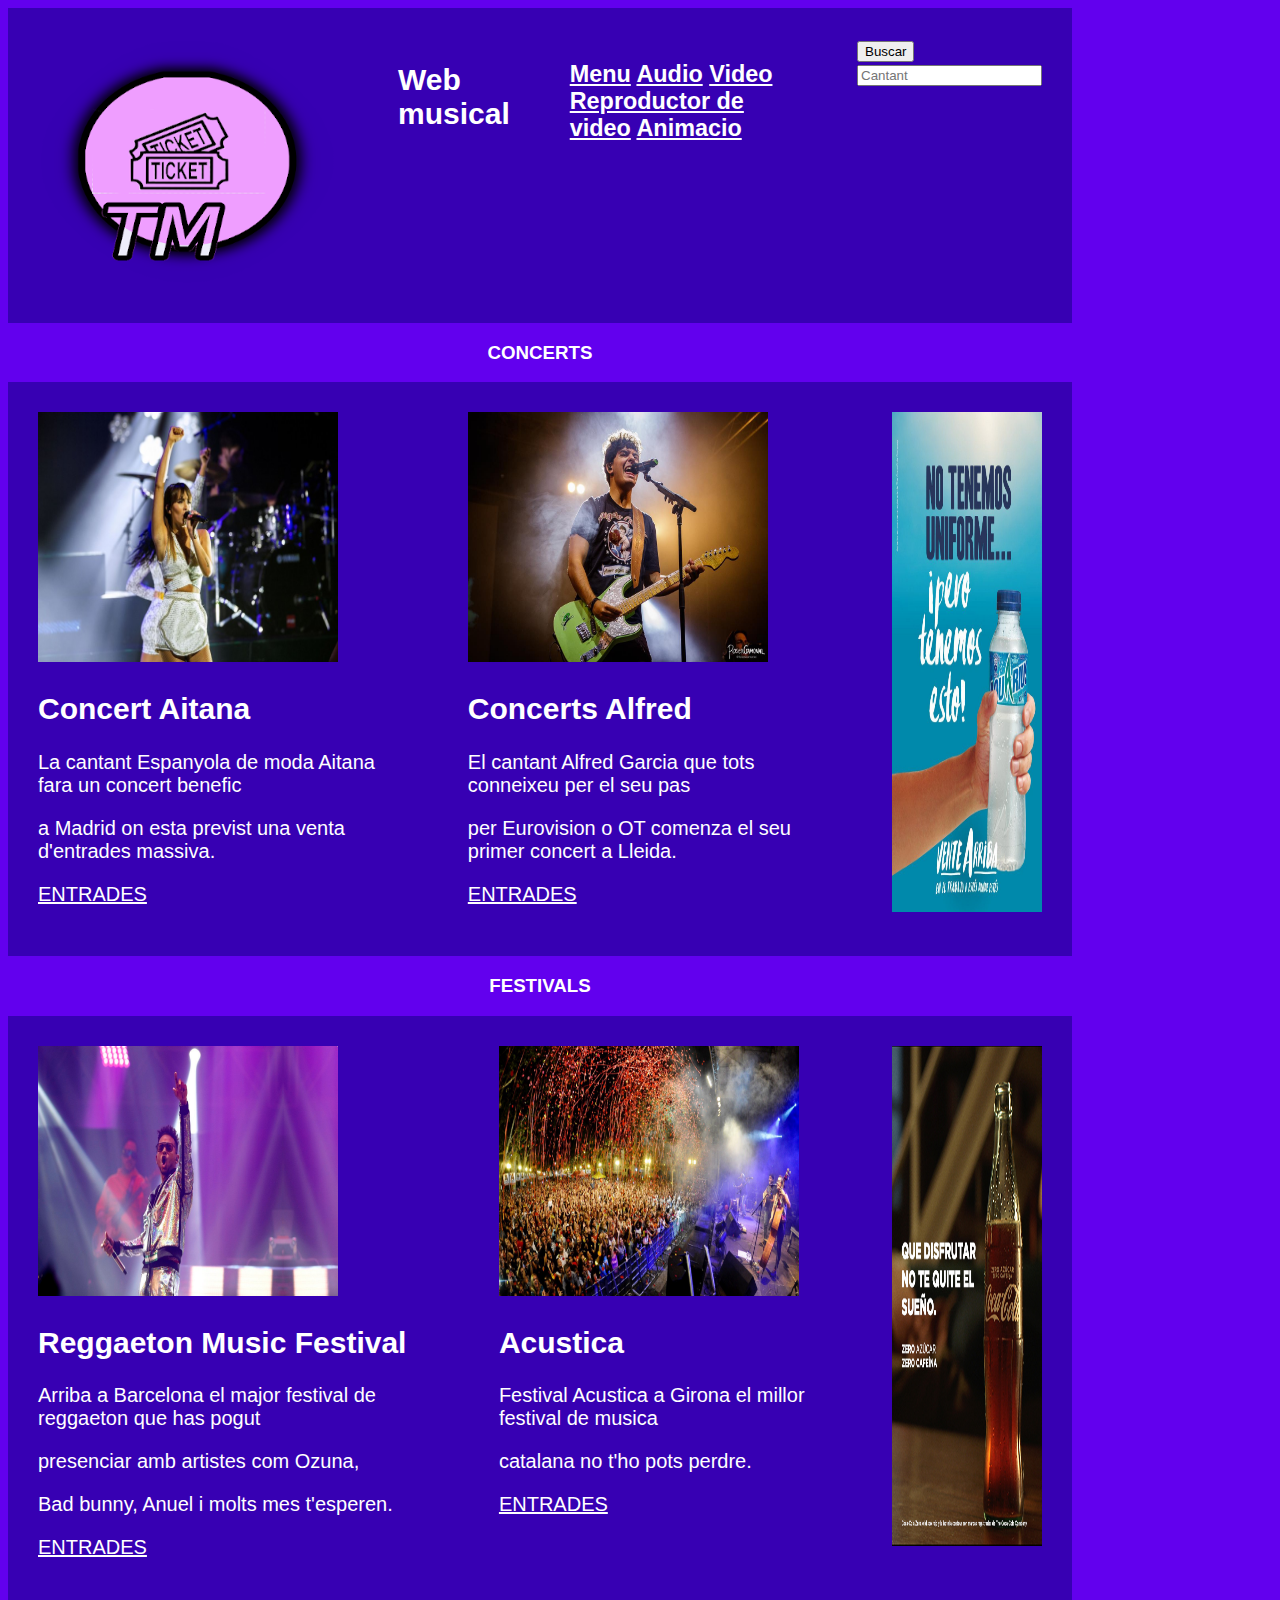
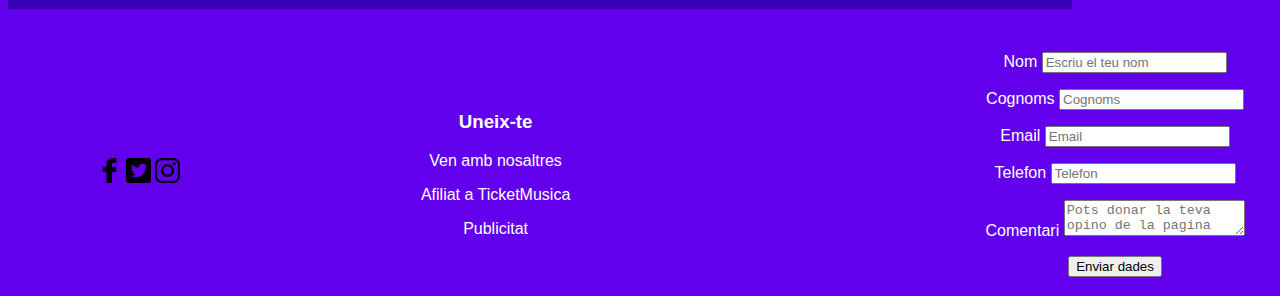
<file: Web/index.html>
<!DOCTYPE html>
<html lang=”es”>
<head>
    <meta charset=”utf-8” />
    <title>Michael López Fernández</title>
    <script>
    	alert("Soc Michael López Fernández");
    </script>
    <link rel="stylesheet" href="index.css">
    <link rel="shortcut icon" href="..\Activitat1\favicon.png">
    
</head>
<body>
    
    <!-- Inici capçalera --> 
    <div class="flex-container">
        <div>
            <img src="..\Activitat1\logo1.png">
        </div>
        <div> 
        <h2>Web musical</h2>
        </div>
        <div> 
            <h3>
                <a href="index.html" class="links_blancs">Menu</a>
                <a href="../Activitat2/Audio.html" class="links_blancs">Audio</a>
                <a href="../Activitat3/Video.html" class="links_blancs">Video</a>
                <a href="../Activitat4/playlist.html" class="links_blancs"> Reproductor de video</a> 
                <a href="../Activitat5/animacions.html" class="links_blancs">Animacio</a>
            </h3>
        </div>
        <div>
            <form action="../../form-result.php" method="post" target="_blank">
                <input type="submit" value="Buscar">
                <input type="search" name="busquedamusica" placeholder="Cantant">
            </form>
        </div>
    </div>
    <!-- Inici articles -->
    
    <section>
        <p><h3 align="center">CONCERTS</h3>
         
<p>
        
        <div class="flex-container">
            <div>
                <img src="imatges/aitana.jpg" width="300px" height="250px">
                <h2>Concert Aitana</h2>
                <p>La cantant Espanyola de moda Aitana fara un concert benefic <p>a Madrid on esta previst una venta d'entrades massiva.
                <p><a href="file:///C:/Users/GL553/Desktop/FPoberta/Credits/M09/UF1-Disseny%20de%20la%20interficie.%20Estils/Activitat%201/Web/Activitat5/Llistat.html" class="links_blancs"> ENTRADES</a>
            </div>
            <div>
                <img src="imatges/alfred.jpg" width="300px" height="250px">
                <h2>Concerts Alfred</h2>
                <p>El cantant Alfred Garcia que tots conneixeu per el seu pas <p>per Eurovision o OT comenza el seu primer concert a Lleida.
                <p><a href="file:///C:/Users/GL553/Desktop/FPoberta/Credits/M09/UF1-Disseny%20de%20la%20interficie.%20Estils/Activitat%201/Web/Activitat5/Llistat.html" class="links_blancs"> ENTRADES</a>
            </div>
            <div>
               <img src="imatges/anunci.jpg" class="img_allargada"> <!-- Anunci -->
            </div>              
        </div>
        <p><h3 align="center">FESTIVALS</h3>
<p>
    
        <div class="flex-container">
            <div>
                <img src="imatges/ozuna.jpg" width="300px" height="250px">
                <h2>Reggaeton Music Festival</h2>
                <p>Arriba a Barcelona el major festival de reggaeton que has pogut <p>presenciar amb artistes com Ozuna, <p>Bad bunny, Anuel i molts mes t'esperen.
                <p><a href="file:///C:/Users/GL553/Desktop/FPoberta/Credits/M09/UF1-Disseny%20de%20la%20interficie.%20Estils/Activitat%201/Web/Activitat5/Llistat.html" class="links_blancs"> ENTRADES</a>
            </div>
            <div>
                <img src="imatges/acustica.png" width="300px" height="250px">
                <h2>Acustica</h2>
                <p>Festival Acustica a Girona el millor festival de musica<p>catalana no t'ho pots perdre.
                <p><a href="file:///C:/Users/GL553/Desktop/FPoberta/Credits/M09/UF1-Disseny%20de%20la%20interficie.%20Estils/Activitat%201/Web/Activitat5/Llistat.html"     class="links_blancs"> ENTRADES</a>
            </div>
     
            <div>
                <img src="imatges/cocacola.jpg" class="img_allargada"> <!-- Anunci -->
            </div>
        </div>
    </section>
   <!-- Inici peu de pagina -->
    
    <footer class="footer">
         <table width="1500px">
             <tr>
                 <td align="center">
                     <a title="facebook" href="https://es-es.facebook.com/"><img src="imatges/facebook.png" class="img_petites"/></a>
                     <a title="twitter" href="https://twitter.com/?lang=es"><img src="imatges/twitter.png" class="img_petites"/></a>
                     <a title="instagram" href="https://www.instagram.com/?hl=es"><img src="imatges/instagram.png" class="img_petites"/></a>
                 </td>

                 <td align="center">  
                     <h3>Uneix-te</h3>
<p>
                        Ven amb nosaltres
<p> 
                        Afiliat a TicketMusica
<p>
                        Publicitat
                </td>
                <td align="center">  
                    <form action="#" target="" method="get" name="formDatosPersonales">
                        <label for="Nom">Nom</label>
                        <input type="text" name="Nom" id="Nom" placeholder="Escriu el teu nom"/>
<p>
                        <label for="Cognoms">Cognoms</label>
                        <input type="text" name="Cognoms" id="Cognoms" placeholder="Cognoms"/>
<p>
                        <label for="Email" >Email</label>
                        <input type="Email" name="Email" id="Email" placeholder="Email" required />
<p>
                        <label for="Telefon">Telefon</label>
                        <input type ="text" name="Telefon" id="Telefon" placeholder="Telefon"/>
<p>
                        <label for="Comentari">Comentari</label>
                        <textarea name="Comentari" for="Comentari" placeholder="Pots donar la teva opino de la pagina" maxlength="1000"></textarea>
<p>
                        <input type="submit" name="Enviar" value="Enviar dades"/>
                    </form>
                 </td>
             </tr>
        </table> 
    
    </footer>
</body>
</html>
</file>
<file: Web/index.css>
@media only screen and (min-width: 799px){

body {
    padding-right: 200px;
    font-family: Arial;
    color: white;
    background-color: #6200EE;
    }
.main-preview-player {
  display: flex;
  flex-wrap: wrap;
  justify-content: space-between;
}

.video-js,
    
.playlist-container {
  position: relative;
  min-width: 300px;
  min-height: 150px;
  height: 0;
}

.video-js {
  flex: 3 1 70%;
}

.playlist-container {
  flex: 1 1 30%;
}

.vjs-playlist {
  margin: 0;
  position: absolute;
  top: 0;
  bottom: 0;
  left: 0;
  right: 0;
}


.flex-container {
    display: flex;
    background-color: #3700B3;
    justify-content: center;
}

.flex-container > div {
    margin: 10px;
    padding: 20px;
    font-size: 20px;
}

h1 {
    font-family: Verdana 
    
    }

.links_blancs{
    color: #FFF;
    }


img{
    width: 300px; 
    height: 250px;
    }

.img_petites{
    width: 25px; 
    height: 25px;
    }

.img_allargada{
    width: 150px; 
    height: 500px;
    }
.img_mitj{
    width: 100px; 
    height: 100px;
    }

.footer {
  height: 50px;
  margin-top: 40px;
  
    }
}
</file>
